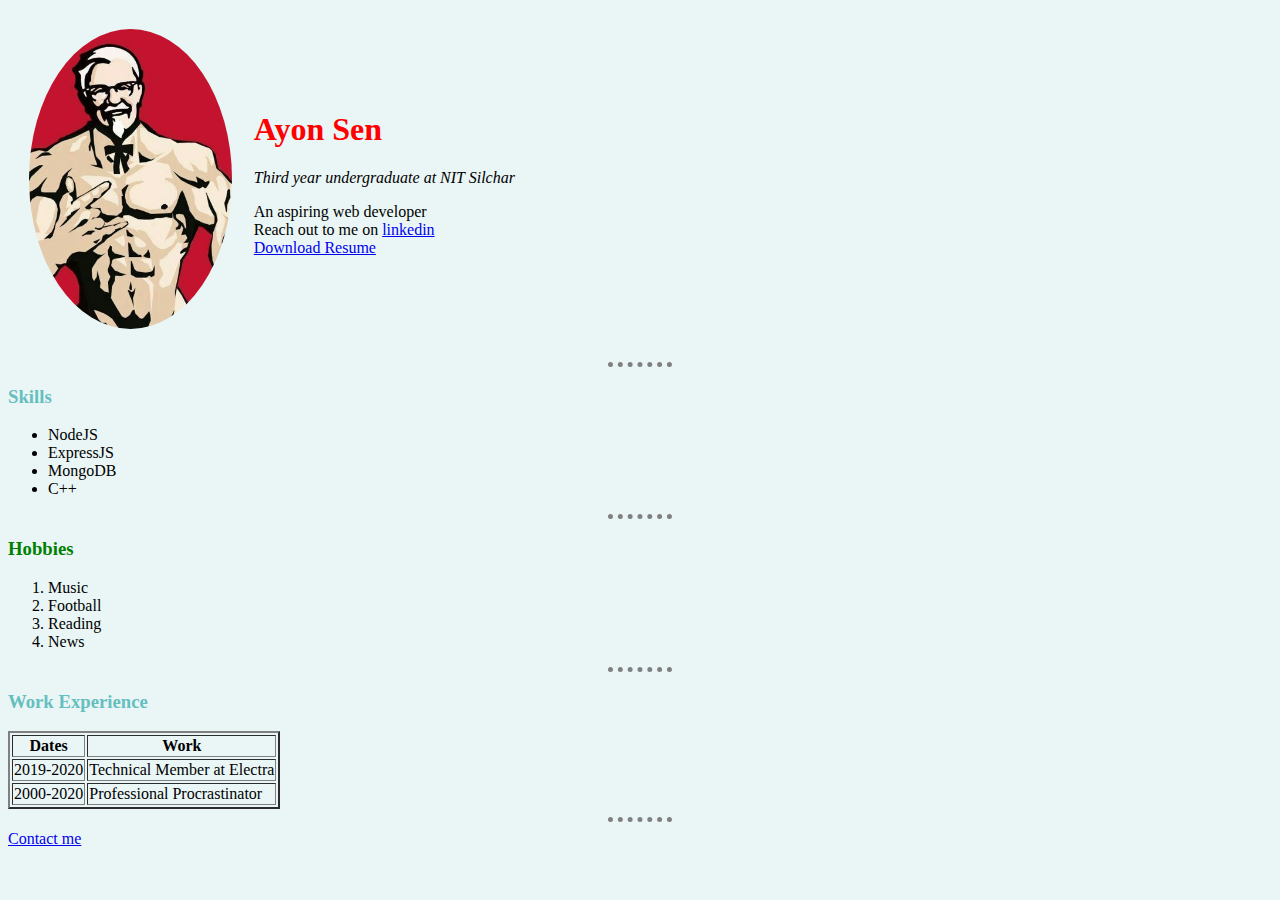
<file: 1/index.html>
<!DOCTYPE html>                                         <!--declares document type as html. Tells browser version of HTML-->
<html lang="en">                                        <!--html start tag -->                                              
<head>                                                  <!--holds info about web page-->
    <meta charset="UTF-8">                              <!-- text encoded using utf8 encoding system-->
    <meta name="viewport" content="width=device-width, initial-scale=1.0">
    <title>Ayon Sen</title>                             <!--title of the doc-->
    <link rel="stylesheet" href="css/styles.css">       <!-- link to css file-->
<!-- Internal css
    <style>                                             
        body{
            background-color:#EAF6F6;
        }
        
        hr {

            border-style: dotted none none none;
            border-color:grey;
            border-width: 5px;
            width: 5%;
            height: 0px;

        }
    </style> -->
    
    
</head>
    <body>            <!-- css in html tag (inline css)-->

    <table cellspacing="20">
        <tr>
            <td><img class="circular" src="colonel.jpg" alt="my photo" height=300></td>
            <td>
                <h1 class="name"> Ayon Sen </h1>
    
                <p>
                    <i> Third year undergraduate at NIT Silchar </i> 
                </p> 
                
                <p> An aspiring web developer <br>
                    Reach out to me on <a href="https://www.linkedin.com/in/senayon/">linkedin</a><br>
                    <a download href="https://drive.google.com/file/d/1u9yf7_T49yvN4-L_8Nm6ituknY3dq1wm/view?usp=sharing"> Download Resume</a> 
                </p>
            </td>
        </tr>
    </table>
     
    
    <hr>
    <h3> Skills</h3>
    
    <ul>                                                <!-- unordered lis-->                                                    
        <li>NodeJS</li>
        <li>ExpressJS</li>
        <li>MongoDB</li>
        <li>C++</li>
    </ul> 
    <hr>
    <h3 id="hobby"> Hobbies </h3>
    
    <ol>                                                <!-- Ordered list-->
        <li>Music</li>
        <li>Football</li>
        <li>Reading</li>
        <li>News</li>
    </ol>
    <hr>
    <h3> Work Experience</h3>
    
    <table border="2">                                  <!--table-->
        <thead>                                         <!--table head-->
            <tr>
                <th>Dates</th>                          <!--table header-->
                <th>Work</th>
            </tr>
        </thead>

        <tbody>

        </tbody>
        <tr>
            <td>2019-2020</td>
            <td>Technical Member at Electra</td>
        </tr>
        <tr>
            <td>2000-2020</td>
            <td>Professional Procrastinator</td>
        </tr>
    </table>
    
    <hr> 

    <a href="contact.html"> Contact me</a>

</body>
</html>
</file>
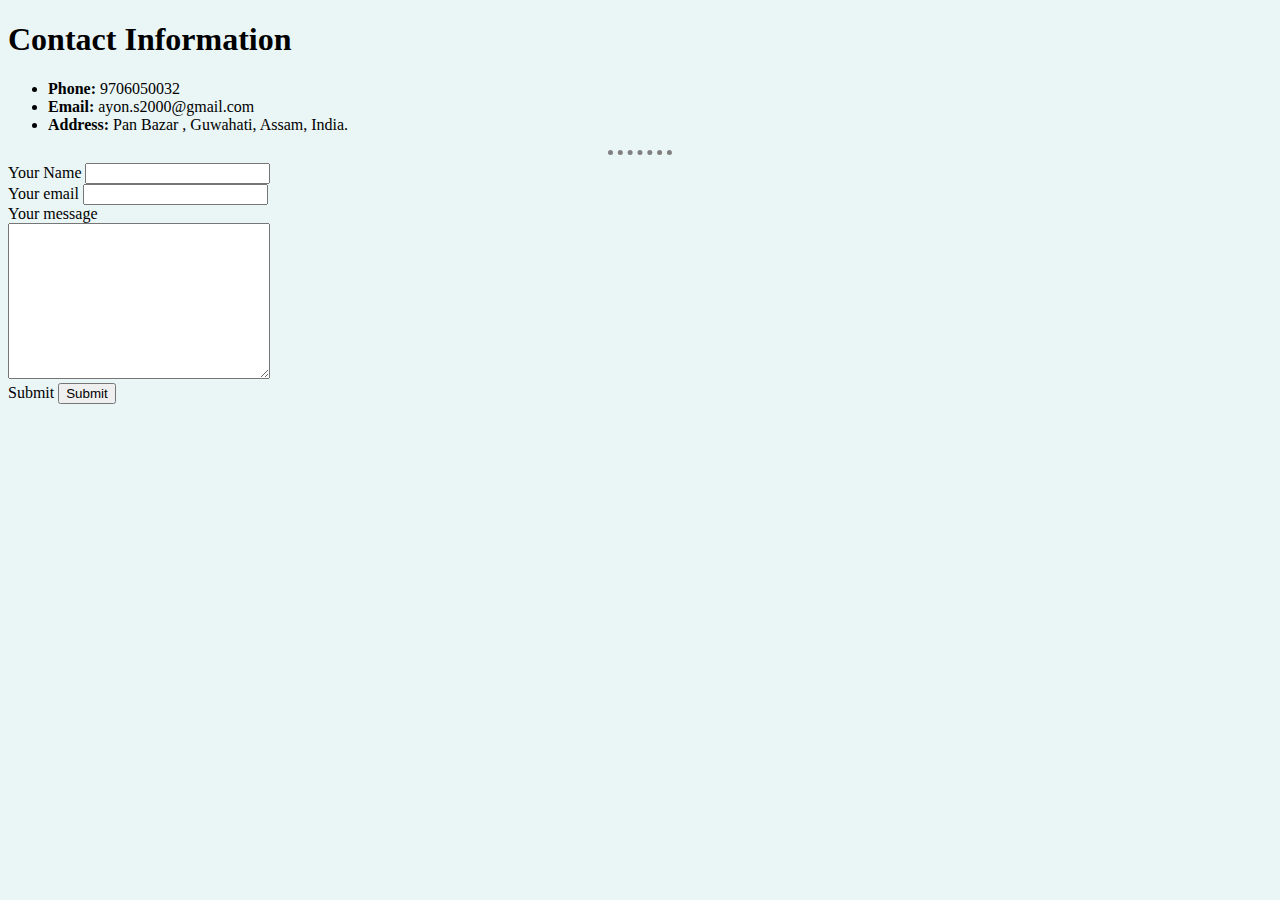
<file: 1/contact.html>
<!DOCTYPE html>
<html lang="en">
<head>
    <meta charset="UTF-8">
    <meta name="viewport" content="width=device-width, initial-scale=1.0">
    <title>Schools</title>
    <link rel="stylesheet" href="css/styles.css">
</head>
<body> 
    <h1> Contact Information</h1>
    <ul>
        <li><b>Phone:</b> 9706050032</li>
        <li><b>Email:</b> ayon.s2000@gmail.com</li>
        <li><b>Address:</b> Pan Bazar , Guwahati, Assam, India. </li>
    </ul>
    <hr>
    <form action="index.html" method="post">
        <label>Your Name</label>
        <input type="text"><br> 
        <label>Your email</label>                   <!--Form input-->
        <input type="email"><br>
        <label>Your message</label> <br>
        <textarea name="name" rows="10" cols="30"></textarea><br>
        <label>Submit</label>
        <input type="submit">                       <!--submit button-->
    </form>
</body>
</html>
</file>
<file: 1/css/styles.css>
/* tag selector */
        body{
            background-color:#EAF6F6;
        }

        hr {

            border-style: dotted none none none;
            border-color:grey;
            border-width: 5px;
            width: 5%;
            height: 0px;

        }

        h3{
            color:#66BFBF;
        }

        /* class selector */
        .name {
            color:red;
        }
        .circular {
            border-radius: 100%;
        }
        /* classes can be assigned any number of times*/


        /* pseudo class */
        h1:hover{
            color: blue;
        }

        /* id selector */
        #hobby {
            color:green;
        }
        /* ids can only be assigned once in a page */
</file>
